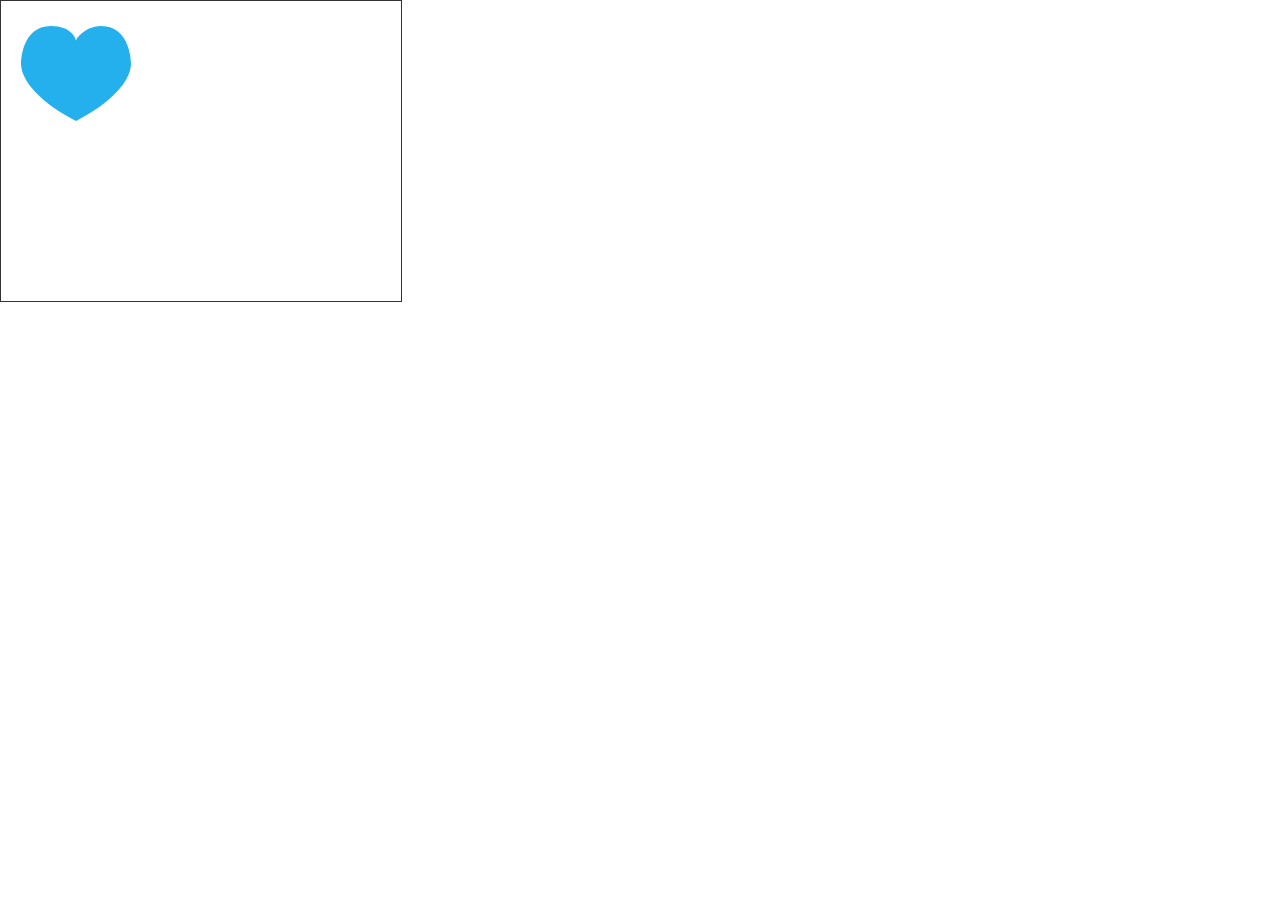
<file: canvas.html>
<!DOCTYPE html>
<html lang="en">
<head>
    <meta charset="UTF-8">
    <meta name="viewport" content="width=device-width, initial-scale=1.0">
    <title>Canvas Learning</title>
    <link rel="stylesheet" href="style.css">
</head>
<body>
    <canvas id="myCanvas" width="400" height="300"></canvas>

    <script src="script.js"></script>
</body>
</html>
</file>
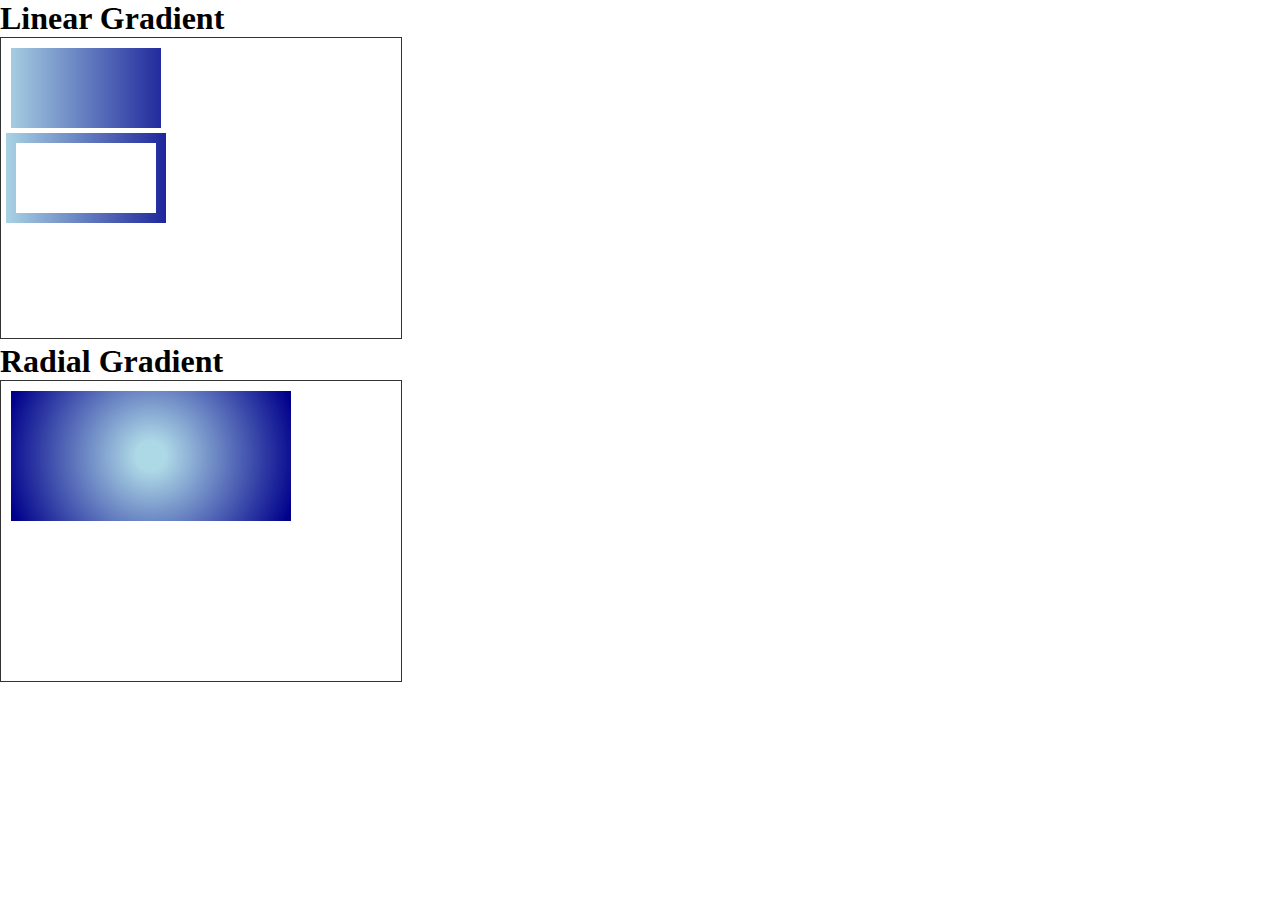
<file:  Color & Gradient/canvas.html>
<!DOCTYPE html>
<html lang="en">
<head>
    <meta charset="UTF-8">
    <meta name="viewport" content="width=device-width, initial-scale=1.0">
    <title>Canvas Learning</title>
    <link rel="stylesheet" href="style.css">
</head>
<body>
    <h1>Linear Gradient</h1>
    <canvas id="lgCanvas" width="400" height="300"></canvas>

    <h1>Radial Gradient</h1>
    <canvas id="rgCanvas" width="400" height="300"></canvas>

    <script src="script.js"></script>
</body>
</html>
</file>
<file: style.css>
* {
    margin: 0;
    padding: 0;
    box-sizing: border-box;
}

#myCanvas {
    border: 1px solid #333;
}
</file>
<file:  Color & Gradient/style.css>
* {
    margin: 0;
    padding: 0;
    box-sizing: border-box;
}

canvas {
    border: 1px solid #333;
}
</file>
